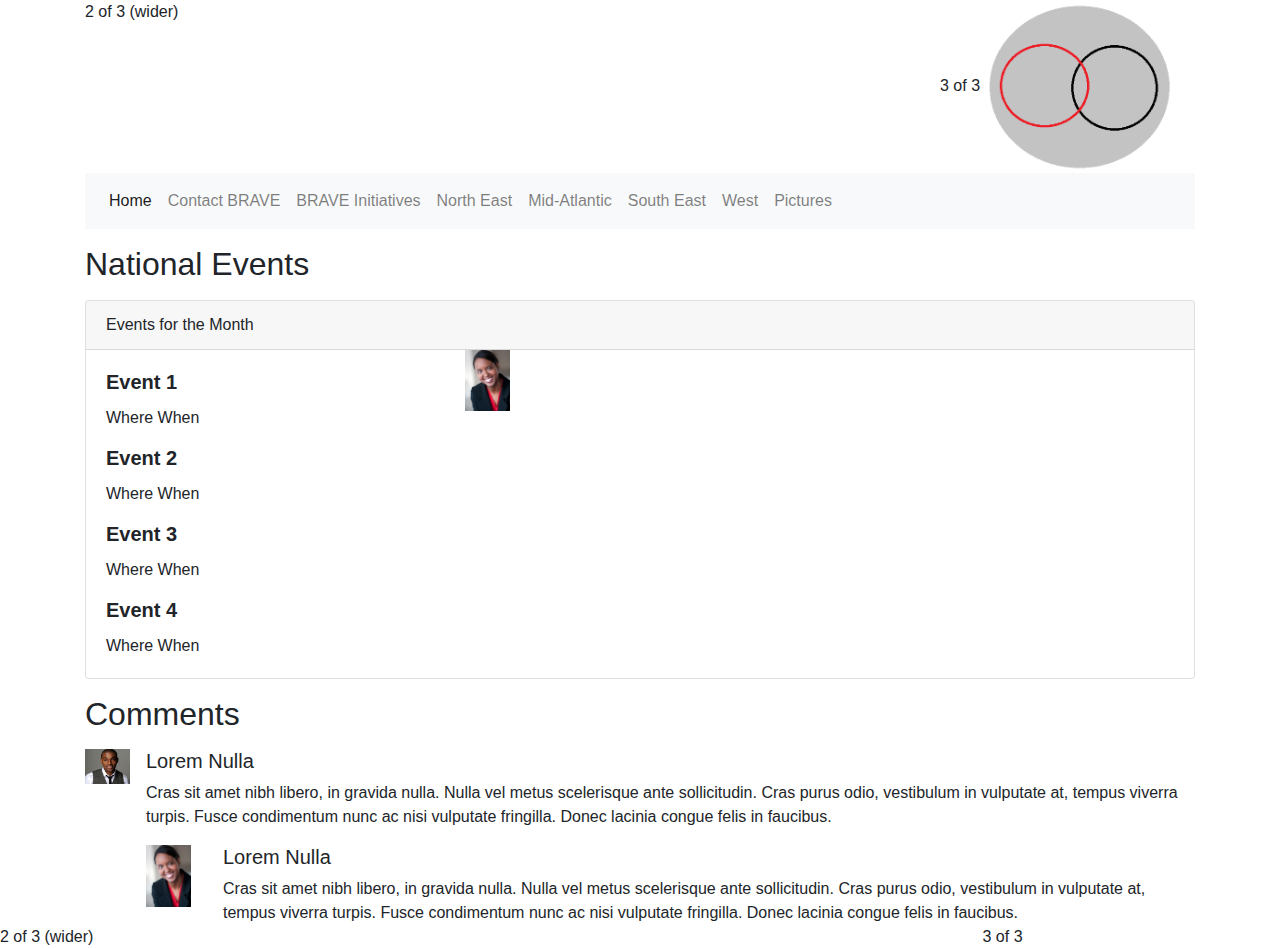
<file: intiatives.html>
<!DOCTYPE html>
<html>
<head>
	<title>Brave</title>

<link rel="stylesheet" href="https://maxcdn.bootstrapcdn.com/bootstrap/4.0.0/css/bootstrap.min.css" integrity="sha384-Gn5384xqQ1aoWXA+058RXPxPg6fy4IWvTNh0E263XmFcJlSAwiGgFAW/dAiS6JXm" crossorigin="anonymous">
<script src="https://code.jquery.com/jquery-3.2.1.slim.min.js" integrity="sha384-KJ3o2DKtIkvYIK3UENzmM7KCkRr/rE9/Qpg6aAZGJwFDMVNA/GpGFF93hXpG5KkN" crossorigin="anonymous"></script>
<script src="https://cdnjs.cloudflare.com/ajax/libs/popper.js/1.12.9/umd/popper.min.js" integrity="sha384-ApNbgh9B+Y1QKtv3Rn7W3mgPxhU9K/ScQsAP7hUibX39j7fakFPskvXusvfa0b4Q" crossorigin="anonymous"></script>
<script src="https://maxcdn.bootstrapcdn.com/bootstrap/4.0.0/js/bootstrap.min.js" integrity="sha384-JZR6Spejh4U02d8jOt6vLEHfe/JQGiRRSQQxSfFWpi1MquVdAyjUar5+76PVCmYl" crossorigin="anonymous"></script>
<link rel="stylesheet" type="text/css" href="css/march.css">
</head>
<body>
<div class="container">
  <div class="row">
    
    <div class="col-9">
      2 of 3 (wider)
    </div>
    <div class="col-3">
      3 of 3
      <img src="pic/logo.png" width="75%">
    </div>
  </div>

<div class="row">
    <div class="col">
    <nav class="navbar navbar-expand-lg navbar-light bg-light">
  
  <div class="collapse navbar-collapse" id="navbarNav">
    <ul class="navbar-nav">
      <li class="nav-item active">
        <a class="nav-link" href="index.html">Home <span class="sr-only">(current)</span></a>
      </li>
      <li class="nav-item">
        <a class="nav-link" href="contact.html">Contact BRAVE</a>
      </li>
      <li class="nav-item">
        <a class="nav-link" href="intiatives.html">BRAVE Initiatives</a>
      </li>
      <li class="nav-item">
        <a class="nav-link" href="northEast.html">North East</a>
      </li>
      <li class="nav-item">
        <a class="nav-link" href="mid.html">Mid-Atlantic</a>
      </li>
      <li class="nav-item">
        <a class="nav-link" href="south.html">South East</a>
      </li>
      <li class="nav-item">
        <a class="nav-link" href="west.html">West</a>
      </li>
      <li class="nav-item">
        <a class="nav-link" href="pictures.html">Pictures</a>
      </li>


    </ul>
  </div>
</nav>
</div>
</div>

  
<div class="row">
  <div class="col-12">
    <p><h2>National Events</h2></p>
    <div class="card">
      <div class="card-header">
       Events for the Month
      </div>
      <div class="row">
      <div class="col-4">
        <div class="card-body">
          <h5 class="card-title"><strong>Event 1</strong></h5>
            <p class="card-text">Where When</p>
          <h5 class="card-title"><strong>Event 2</strong></h5>
            <p class="card-text">Where When</p>
          <h5 class="card-title"><strong>Event 3</strong></h5>
            <p class="card-text">Where When</p>
          <h5 class="card-title"><strong>Event 4</strong></h5>
            <p class="card-text">Where When</p>
        </div>
      </div>
      <div class="col-8">
        <img class="mr-3" src="pic/user2.jpg" alt="Generic placeholder image" width="45px">
      </div>
    
      </div>
    </div>
  </div>
</div>
<p><h2>Comments</h2></p>
<div class="media">
  <img class="mr-3" src="pic/user1.jpg" alt="Generic placeholder image" width="45px">
  <div class="media-body">
    <h5 class="mt-0">Lorem Nulla</h5>
    Cras sit amet nibh libero, in gravida nulla. Nulla vel metus scelerisque ante sollicitudin. Cras purus odio, vestibulum in vulputate at, tempus viverra turpis. Fusce condimentum nunc ac nisi vulputate fringilla. Donec lacinia congue felis in faucibus.

    <div class="media mt-3">
      <a class="pr-3" href="#">
      <img class="mr-3" src="pic/user2.jpg" alt="Generic placeholder image" width="45px">
      </a>
      <div class="media-body">
        <h5 class="mt-0">Lorem Nulla</h5>
        Cras sit amet nibh libero, in gravida nulla. Nulla vel metus scelerisque ante sollicitudin. Cras purus odio, vestibulum in vulputate at, tempus viverra turpis. Fusce condimentum nunc ac nisi vulputate fringilla. Donec lacinia congue felis in faucibus.
      </div>
    </div>
  </div>
</div>

</div>

<div class="row" id="side">
    
    <div class="col-9">
      2 of 3 (wider)
    </div>
    <div class="col-3">
      3 of 3
    </div>
  </div>
</div>





</body>
</html>
</file>
<file: css/march.css>
#margin {
	margin-left: 15px;
}
#caption{

	font-size: 35px;
}


.carousel img {
  width: 100%;
}

.carousel {
	width: 540px;
	height: auto;
}
</file>
